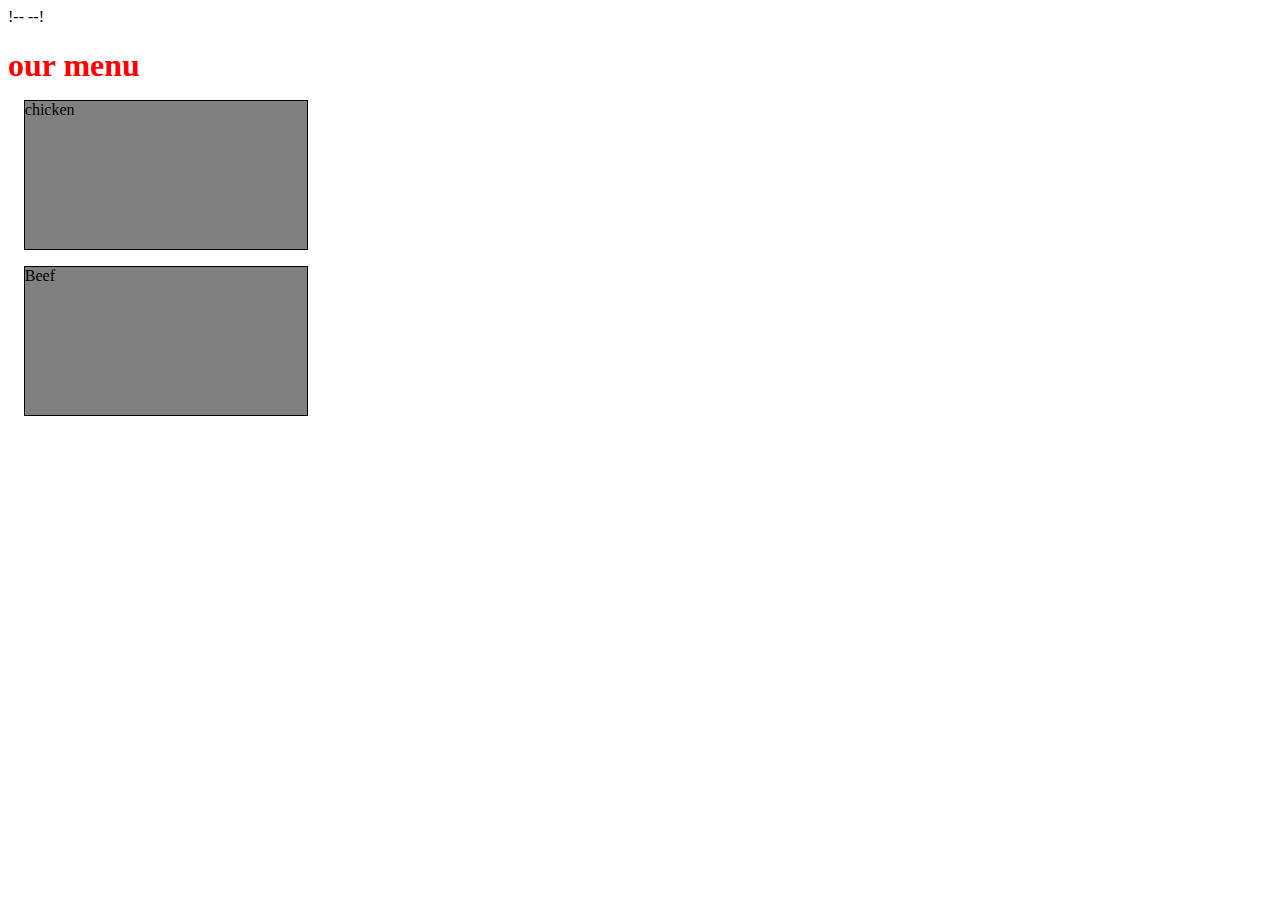
<file: index.html>
<!DOCTYPE html>
<html>
  <head>
    <meta charset="utf-8">
    <meta name="viewport" content="width-device-width, initial-scale=1">
    !-- <link rel="stylesheet" type="text/css" href="http://github/swapnavangapally/module2_solution/stylesheets/stylesheet.css"> --!
    <title>swapna</title>
    <style>
    *{
      box-sizing: border-box;
    }
      h1 {
        color:red;
  margin-bottom:15px;
        
      }

p 
{
  background-color:gray;
  border: 1px solid black;
  width:90%;
  height:150px;
  margin-left: auto;
  margin-right:auto;
}
.row {
  width 100%;
}
@media (min-width: 1200px) {
  .col-lg-1, .col-lg-2, .col-lg-3 , .col-lg-4, .col-lg-5, .col-lg-6, .col-lg-7, .col-lg-8, .col-lg-9, .col-lg-10, .col-lg-11, .col-lg-12;
  float:left;
  border: 1px solid green;
}
.col-lg-1{
  width: 8.33%;
}
.col-lg-2{
  width: 16.66%;
}
.col-lg-3{
  width:25%;

.col-lg-4{
  width: 33%;
}
.col-lg-5{
  width: 41.66 %;
}
.col-lg-6{
  width: 50%;
}
.col-lg-7{
  width: 58.33%;
}
.col-lg-8{
  width: 66.66%;
}
.col-lg-9{
  width: 74.99%;
}
.col-lg-10{
  width: 83.33;
}
.col-lg-11{
  width: 91.66%;
}
.col-lg-12{
  width: 100%;
}
@media (min-width: 992px) and (max-width: 1199px) {
  .col-md-1, .col-md-2, .col-md-3, .col-md-4, .col-md-5 , .col-md-6, .col-md-7, .col-md-8, .col-md-9, .col-md-10, .col-md-11, .col-md-12;
  float: left;
  border: 1px solid green;
}
.col-md-1{
  width: 8.33%;
}
.col-md-2{
  width: 16.66%;
}
.col-md-3{
  width: 25%;
  
}

.col-md-4{
  width: 33%;
}
.col-md-5{
  width: 41.66 %;
}
.col-md-6{
  width: 50%;
}
.col-md-7{
  width: 58.33%;
}
.col-md-8{
  width: 66.66%;
}
.col-md-9{
  width: 74.99%;
}
.col-md-10{
  width: 83.33;
}
.col-md-11{
  width: 91.66%;
}
.col-md-12{
  width: 100%;
}






    </style>
  </head>
  <body>
    <h1>our menu</h1>
    
    <div class="row">
      <div class="col-lg-3 col-md-6"><p>chicken</p></div>
      <div class="col-lg-3 col-md-6"><p>Beef</p></div>
      
      
    </div>
  </body>
  
</html>
</file>
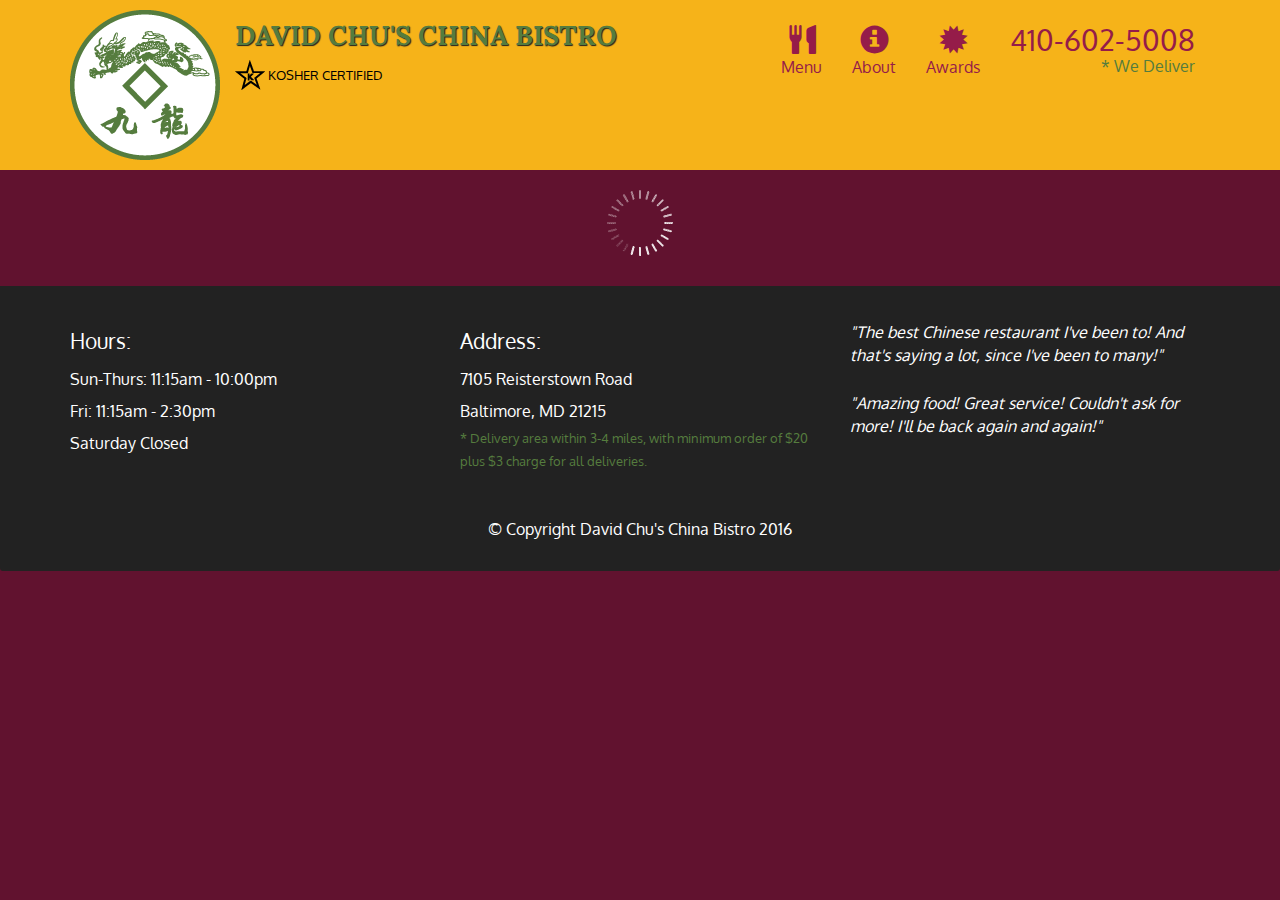
<file: assignments/index.html>
<!doctype html>
<html lang="en">
  <head>
    <meta charset="utf-8">
    <meta http-equiv="X-UA-Compatible" content="IE=edge">
    <meta name="viewport" content="width=device-width, initial-scale=1">
    <title>David Chu's China Bistro</title>
    <link rel="stylesheet" href="css/bootstrap.min.css">
    <link rel="stylesheet" href="css/styles.css">
    <link href='https://fonts.googleapis.com/css?family=Oxygen:400,300,700' rel='stylesheet' type='text/css'>
    <link href='https://fonts.googleapis.com/css?family=Lora' rel='stylesheet' type='text/css'>
  </head>
<body>
  <header>
    <nav id="header-nav" class="navbar navbar-default">
      <div class="container">
        <div class="navbar-header">
          <a href="index.html" class="pull-left visible-md visible-lg">
            <div id="logo-img" alt="Logo image"></div>
          </a>

          <div class="navbar-brand">
            <a href="index.html"><h1>David Chu's China Bistro</h1></a>
            <p>
              <img src="images/star-k-logo.png" alt="Kosher certification">
              <span>Kosher Certified</span>
            </p>
          </div>

          <button id="navbarToggle" type="button" class="navbar-toggle collapsed" data-toggle="collapse" data-target="#collapsable-nav" aria-expanded="false">
            <span class="sr-only">Toggle navigation</span>
            <span class="icon-bar"></span>
            <span class="icon-bar"></span>
            <span class="icon-bar"></span>
          </button>
        </div>
        
        <div id="collapsable-nav" class="collapse navbar-collapse">
           <ul id="nav-list" class="nav navbar-nav navbar-right">
            <li id="navHomeButton" class="visible-xs active">
              <a href="index.html">
                <span class="glyphicon glyphicon-home"></span> Home</a>
            </li>
            <li id="navMenuButton">
              <a href="#" onclick="$dc.loadMenuCategories();">
                <span class="glyphicon glyphicon-cutlery"></span><br class="hidden-xs"> Menu</a>
            </li>
            <li>
              <a href="#">
                <span class="glyphicon glyphicon-info-sign"></span><br class="hidden-xs"> About</a>
            </li>
            <li>
              <a href="#">
                <span class="glyphicon glyphicon-certificate"></span><br class="hidden-xs"> Awards</a>
            </li>
            <li id="phone" class="hidden-xs">
              <a href="tel:410-602-5008">
                <span>410-602-5008</span></a><div>* We Deliver</div>
            </li>
          </ul><!-- #nav-list -->
        </div><!-- .collapse .navbar-collapse -->
      </div><!-- .container -->
    </nav><!-- #header-nav -->
  </header>

  <div id="call-btn" class="visible-xs">
    <a class="btn" href="tel:410-602-5008">
    <span class="glyphicon glyphicon-earphone"></span>
    410-602-5008
    </a>
  </div>
  <div id="xs-deliver" class="text-center visible-xs">* We Deliver</div>

  <div id="main-content" class="container"></div>

  <footer class="panel-footer">
    <div class="container">
      <div class="row">
        <section id="hours" class="col-sm-4">
          <span>Hours:</span><br>
          Sun-Thurs: 11:15am - 10:00pm<br>
          Fri: 11:15am - 2:30pm<br>
          Saturday Closed
          <hr class="visible-xs">
        </section>
        <section id="address" class="col-sm-4">
          <span>Address:</span><br>
          7105 Reisterstown Road<br>
          Baltimore, MD 21215
          <p>* Delivery area within 3-4 miles, with minimum order of $20 plus $3 charge for all deliveries.</p>
          <hr class="visible-xs">
        </section>
        <section id="testimonials" class="col-sm-4">
          <p>"The best Chinese restaurant I've been to! And that's saying a lot, since I've been to many!"</p>
          <p>"Amazing food! Great service! Couldn't ask for more! I'll be back again and again!"</p>
        </section>
      </div>
      <div class="text-center">&copy; Copyright David Chu's China Bistro 2016</div>
    </div>
  </footer>

  <!-- jQuery (Bootstrap JS plugins depend on it) -->
  <script src="js/jquery-2.1.4.min.js"></script>
  <script src="js/bootstrap.min.js"></script>
  <script src="js/ajax-utils.js"></script>
  <script src="js/test.js"></script>
</body>
</html>
</file>
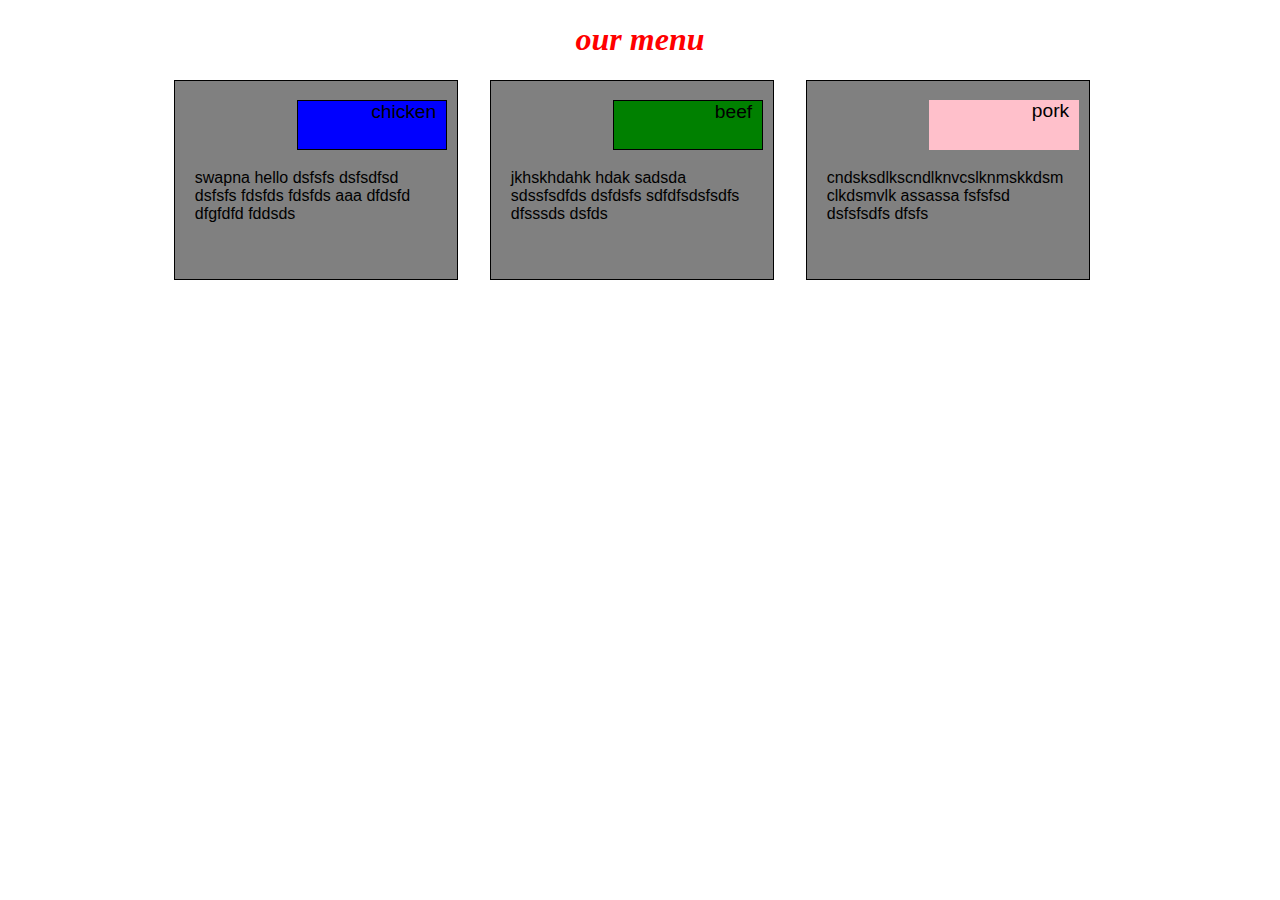
<file: site/assignment2.html>
<!DOCTYPE html>
<html>
<head>
<meta charset="utf-8">
<meta name="viewport" content="width=device-width, initial-scale=1">
<title>Assignment</title>


<link rel="stylesheet" type="text/css" href="../css/Assignment.css">

</head>
<body>
<h1 >our menu</h1>

<section   id=s1 class="row ">
  <section  class="col-lg-3 col-md-6 "> 
    <div>
    <p id=p1>chicken</p>
    <p class="p2">swapna hello dsfsfs dsfsdfsd dsfsfs fdsfds fdsfds  aaa dfdsfd dfgfdfd fddsds</p>     
    </div>
  
  </section>

  <section class="col-lg-3 col-md-6 ">
  <div>
    <p id=p3>beef</p>
    <p class="p2">jkhskhdahk hdak sadsda sdssfsdfds dsfdsfs sdfdfsdsfsdfs   dfsssds dsfds</p>
    </div>
  </section>
  <section  class="col-lg-3 col-md-12 ">
    <div>
      <p id=p4> pork</p>
      <p class="p2">cndsksdlkscndlknvcslknmskkdsmclkdsmvlk assassa fsfsfsd  dsfsfsdfs dfsfs 
      </p>
  </div>
  </section>
  
  
</section>

</body>
</html>
</file>
<file: assignments/css/styles.css>
body {
  font-size: 16px;
  color: #fff;
  background-color: #61122f;
  font-family: 'Oxygen', sans-serif;
}

/** HEADER **/
#header-nav {
  background-color: #f6b319;
  border-radius: 0;
  border: 0;
}

#logo-img {
  background: url('../images/restaurant-logo_large.png') no-repeat;
  width: 150px;
  height: 150px;
  margin: 10px 15px 10px 0;
}

.navbar-brand {
  padding-top: 25px;
}
.navbar-brand h1 { /* Restaurant name */
  font-family: 'Lora', serif;
  color: #557c3e;
  font-size: 1.5em;
  text-transform: uppercase;
  font-weight: bold;
  text-shadow: 1px 1px 1px #222;
  margin-top: 0;
  margin-bottom: 0;
  line-height: .75;
}
.navbar-brand a:hover, .navbar-brand a:focus {
  text-decoration: none;
}
.navbar-brand p { /* Kosher cert */
  color: #000;
  text-transform: uppercase;
  font-size: .7em;
  margin-top: 15px;
}
.navbar-brand p span { /* Star-K */
  vertical-align: middle;
}

#nav-list {
  margin-top: 10px;
}
#nav-list a {
  color: #951C49;
  text-align: center;
}
#nav-list a:hover {
  background: #E7E7E7;
}
#nav-list a span {
  font-size: 1.8em;
}

#phone {
  margin-top: 5px;
}
#phone a { /* Phone number */
  text-align: right;
  padding-bottom: 0;
}
#phone div { /* We Deliver */
  color: #557c3e;
  text-align: right;
  padding-right: 15px;
}

.navbar-header button.navbar-toggle, .navbar-header .icon-bar {
  border: 1px solid #61122f;
}
.navbar-header button.navbar-toggle {
  clear: both;
  margin-top: -30px;
}
/* END HEADER */

/* FOOTER */
.panel-footer {
  margin-top: 30px;
  padding-top: 35px;
  padding-bottom: 30px;
  background-color: #222;
  border-top: 0;
}
.panel-footer div.row {
  margin-bottom: 35px;
}
#hours, #address {
  line-height: 2;
}
#hours > span, #address > span {
  font-size: 1.3em;
}
#address p {
  color: #557c3e;
  font-size: .8em;
  line-height: 1.8;
}
#testimonials {
  font-style: italic;
}
#testimonials p:nth-child(2) {
  margin-top: 25px;
}
/* END FOOTER */



/* HOME PAGE */
.container .jumbotron {
  box-shadow: 0 0 50px #3F0C1F;
  border: 2px solid #3F0C1F;
}

#menu-tile, #specials-tile, #map-tile {
  height: 250px;
  width: 100%;
  margin-bottom: 15px;
  position: relative;
  border: 2px solid #3F0C1F;
  overflow: hidden;
}
#menu-tile:hover, #specials-tile:hover, #map-tile:hover {
  box-shadow: 0 1px 5px 1px #cccccc;
}
#menu-tile {
  background: url('../images/menu-tile.jpg') no-repeat;
  background-position: center;
}
#specials-tile {
  background: url('../images/specials-tile.jpg') no-repeat;
  background-position: center;
}
#menu-tile span, #specials-tile span, #map-tile span {
  position: absolute;
  bottom: 0;
  right: 0;
  width: 100%;
  text-align: center;
  font-size: 1.6em;
  text-transform: uppercase;
  background-color: #000;
  color: #fff;
  opacity: .8;
}
/* END HOME PAGE */

/* MENU CATEGORIES PAGE */
.category-tile { 
  position: relative;
  border: 2px solid #3F0C1F;
  overflow: hidden;
  width: 200px;
  height: 200px;
  margin: 0 auto 15px;
}
.category-tile span {
  position: absolute;
  bottom: 0;
  right: 0;
  width: 100%;
  text-align: center;
  font-size: 1.2em;
  text-transform: uppercase;
  background-color: #000;
  color: #fff;
  opacity: .8;
}
.category-tile:hover {
  box-shadow: 0 1px 5px 1px #cccccc;
}

#menu-categories-title + div {
  margin-bottom: 50px;
}
/* END MENU CATEGORIES PAGE */

/* SINGLE CATEGORY PAGE */
.menu-item-tile {
  margin-bottom: 25px;
}
.menu-item-tile hr {
  width: 80%;
}
.menu-item-tile .menu-item-price {
  font-size: 1.1em;
  text-align: right;
  margin-top: -15px;
  margin-right: -15px;
}
.menu-item-tile .menu-item-price span {
  font-size: .6em;
}
.menu-item-photo {
  position: relative;
  border: 2px solid #3F0C1F; 
  overflow: hidden;
  padding: 0;
  margin-right: -15px;
  margin-left: auto;
  margin-bottom: 20px;
  max-width: 250px;
}
.menu-item-photo div {
  position: absolute;
  bottom: 0;
  right: 0;
  width: 80px;
  background-color: #557c3e;
  text-align: center;
}
.menu-item-description {
  padding-right: 30px;
}
h3.menu-item-title {
  margin: 0 0 10px;
}
.menu-item-details {
  font-size: .9em;
  font-style: italic;
}
/* END SINGLE CATEGORY PAGE */


/********** Large devices only **********/
@media (min-width: 1200px) {
  .container .jumbotron {
    background: url('../images/jumbotron_1200.jpg') no-repeat;
    height: 675px;
  }
}

/********** Medium devices only **********/
@media (min-width: 992px) and (max-width: 1199px) {
  /* Header */
  #logo-img {
    background: url('../images/restaurant-logo_medium.png') no-repeat;
    width: 100px;
    height: 100px;
    margin: 5px 5px 5px 0;
  }
  /* End Header */

  /* Home Page */
  .container .jumbotron {
    background: url('../images/jumbotron_992.jpg') no-repeat;
    height: 558px;
  }
  /* End Home Page */
}

/********** Small devices only **********/
@media (min-width: 768px) and (max-width: 991px) {
  /* Home Page */
  .container .jumbotron {
    background: url('../images/jumbotron_768.jpg') no-repeat;
    height: 432px;
  }
  /* End Home Page */
}

/********** Extra small devices only **********/
@media (max-width: 767px) {
  /* Header */
  .navbar-brand {
    padding-top: 10px;
    height: 80px;
  }
  .navbar-brand h1 { /* Restaurant name */
    padding-top: 10px;
    font-size: 5vw; /* 1vw = 1% of viewport width */
  }
  .navbar-brand p { /* Kosher cert */
    font-size: .6em;
    margin-top: 12px;
  }
  .navbar-brand p img { /* Star-K */
    height: 20px;
  }

  #collapsable-nav a { /* Collapsed nav menu text */
    font-size: 1.2em;
  }
  #collapsable-nav a span { /* Collapsed nav menu glyph */
    font-size: 1em;
    margin-right: 5px;
  }

  #call-btn > a {
    font-size: 1.5em;
    display: block;
    margin: 0 20px;
    padding: 10px;
    border: 2px solid #fff;
    background-color: #f6b319;
    color: #951c49;
  }
  #xs-deliver {
    margin-top: 5px;
    font-size: .7em;
    letter-spacing: .1em;
    text-transform: uppercase;
  }
  /* End Header */

  /* Footer */
  .panel-footer section {
    margin-bottom: 30px;
    text-align: center;
  }
  .panel-footer section:nth-child(3) {
    margin-bottom: 0; /* margin already exists on the whole row */
  }
  .panel-footer section hr {
    width: 50%;
  }
  /* End Footer */

  /* Home Page */
  .container .jumbotron {
    margin-top: 30px;
    padding: 0;
  }
  #menu-tile, #specials-tile {
    width: 360px;
    margin: 0 auto 15px;
  }

  .menu-item-photo {
    margin-right: auto;
  }
  .menu-item-tile .menu-item-price {
    text-align: center;
  }
  .menu-item-description {
    text-align: center;;
  }
}


/********** Super extra small devices Only :-) (e.g., iPhone 4) **********/
@media (max-width: 479px) {
  /* Header */
  .navbar-brand h1 { /* Restaurant name */
    padding-top: 5px;
    font-size: 6vw;
  }
  /* End Header */
  
  /* Home page */
  #menu-tile, #specials-tile {
    width: 280px;
    margin: 0 auto 15px;
  }

  .col-xxs-12 {
    position: relative;
    min-height: 1px;
    padding-right: 15px;
    padding-left: 15px;
    float: left;
    width: 100%;
  }
}
</file>
<file: css/Assignment.css>
*
{
  box-sizing: border-box;
}
p
{
  padding-right: 10px;
  padding-left: 10px;
  display: block;

}
  
.p2
{  
  clear: right;
}
#p3
{
  float:right;
  width:150px;
  height:50px;
  background-color: green;
  border:1px solid black;
  text-align: right;
  font-size: 1.2em;

}
#p4
{
  float:right;
  width: 150px;
  height: 50px;
  background-color: pink;
  border:1px;
  text-align: right;
  font-size: 1.2em;


}

#s1{
   vertical-align:center;
   
}
  

#p1 {

  float:right;
  width: 150px;
  height: 50px;
  background-color: blue;
  border: 1px solid black;
  text-align: right;
  font-size:1.2em;
}

h1{

    text-align: center;
    color:red;
    font-style: italic;



}



div
{
align="center";
  border: 1px solid black;
  background-color: gray;
  width:90%;
  height: 200px;
  font-family: Helvetica;
  color: black;
  margin-left: auto;
  margin-right: auto;
  margin-bottom: 20px;
  padding-left: 10px;
  padding-right: 10px;
  word-wrap: break-word;


}

/* Simple Responsive Framework. */
.row {
  width: 100%;



}

/********** Large devices only **********/
@media (min-width: 1201px) {
  #s1{
    margin-left: 150px;
  }
  .col-lg-1, .col-lg-2, .col-lg-3, .col-lg-4, .col-lg-5, .col-lg-6, .col-lg-7, .col-lg-8, .col-lg-9, .col-lg-10, .col-lg-11, .col-lg-12 {
    float: left; 
    
    
  
  }
  .col-lg-1 {
    width: 8.33%;
  }
  .col-lg-2 {
    width: 16.66%;
  }
  .col-lg-3 {
    width: 25%;
  }
  .col-lg-4 {
    width: 33.33%;
  }
  .col-lg-5 {
    width: 41.66%;
  }
  .col-lg-6 {
    width: 50%;
  }
  .col-lg-7 {
    width: 58.33%;
  }
  .col-lg-8 {
    width: 66.66%;
  }
  .col-lg-9 {
    width: 74.99%;
  }
  .col-lg-10 {
    width: 83.33%;
  }
  .col-lg-11 {
    width: 91.66%;
  }
  .col-lg-12 {
    width: 100%;
  }
}

/********** Medium devices only **********/
@media (min-width: 992px) and (max-width: 1199px) {
  .col-md-1, .col-md-2, .col-md-3, .col-md-4, .col-md-5, .col-md-6, .col-md-7, .col-md-8, .col-md-9, .col-md-10, .col-md-11, .col-md-12 {
    float: left;
    
  }
  .col-md-1 {
    width: 8.33%;
  }
  .col-md-2 {
    width: 16.66%;
  }
  .col-md-3 {
    width: 25%;
  }
  .col-md-4 {
    width: 33.33%;
  }
  .col-md-5 {
    width: 41.66%;
  }
  .col-md-6 {
    width: 50%;
  }
  .col-md-7 {
    width: 58.33%;
  }
  .col-md-8 {
    width: 66.66%;
  }
  .col-md-9 {
    width: 74.99%;
  }
  .col-md-10 {
    width: 83.33%;
  }
  .col-md-11 {
    width: 91.66%;
  }
  .col-md-12 {
    width: 100%;
  }
}
</file>
